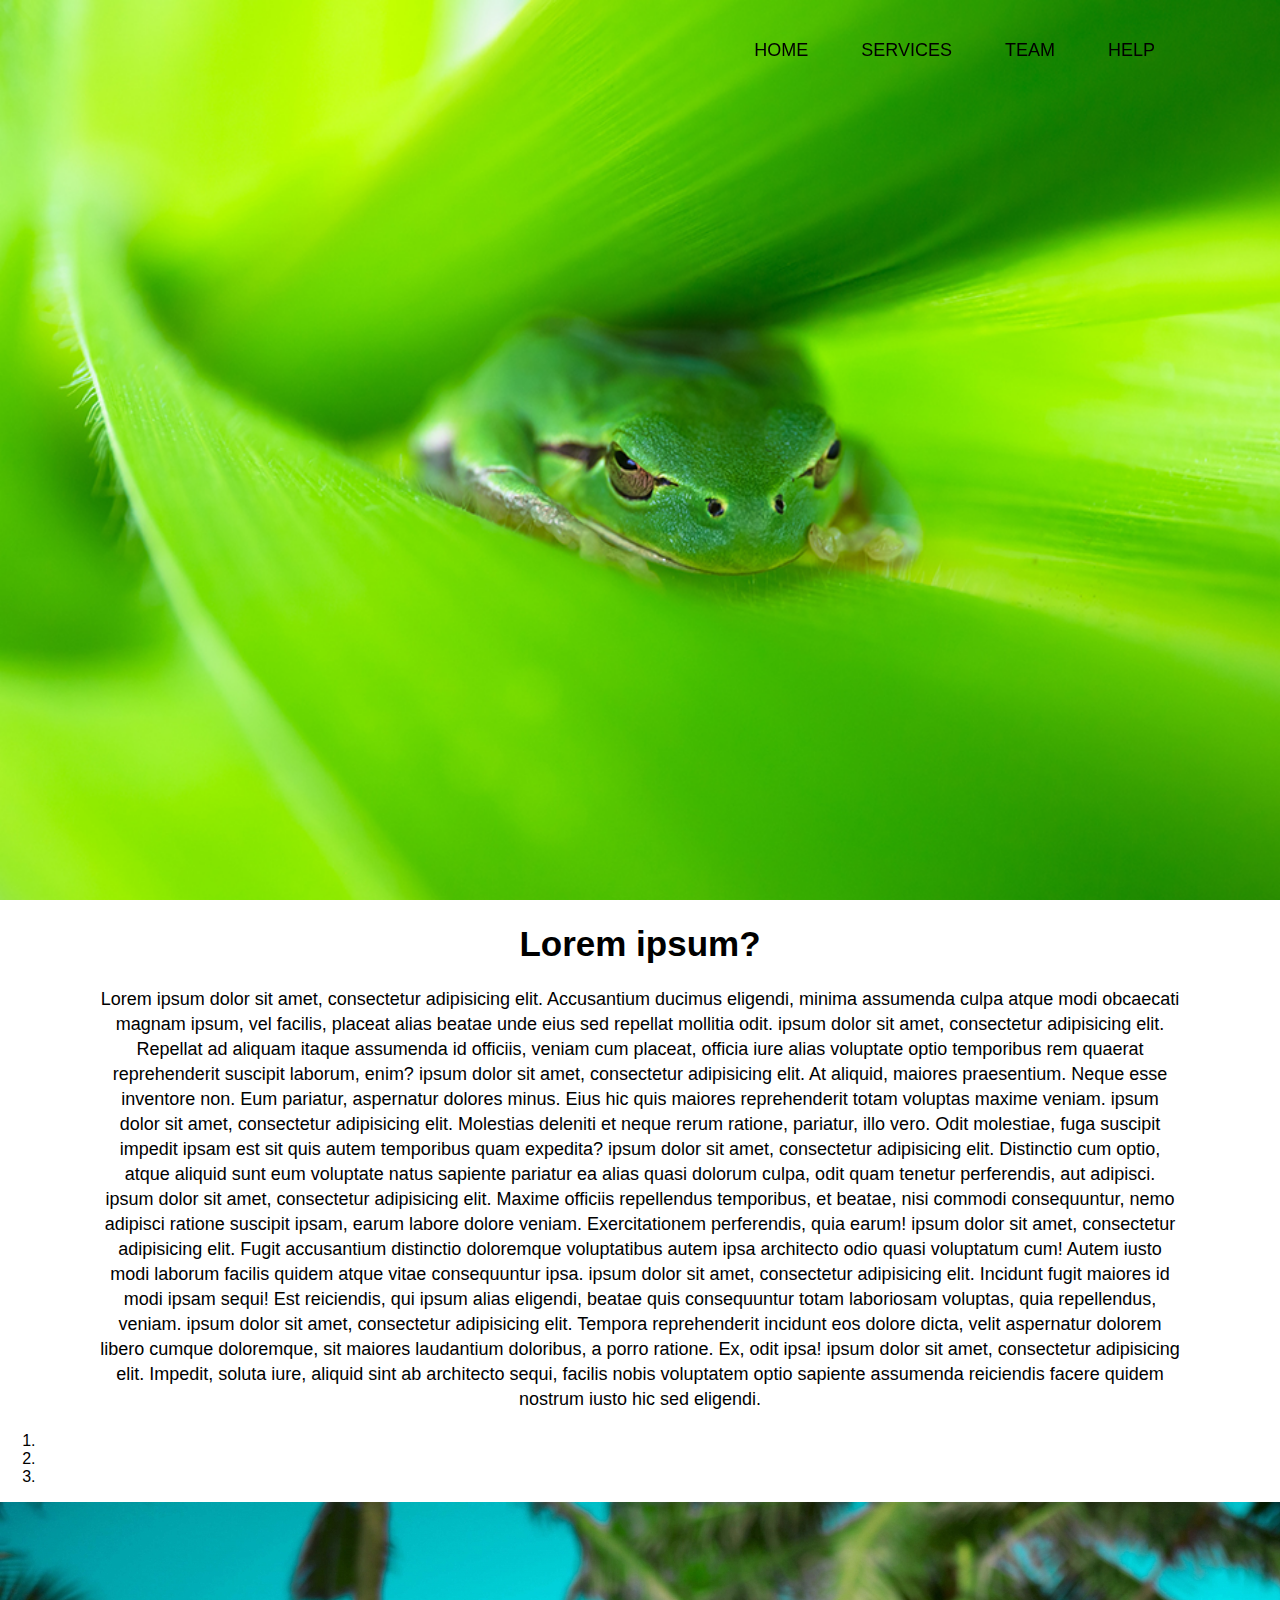
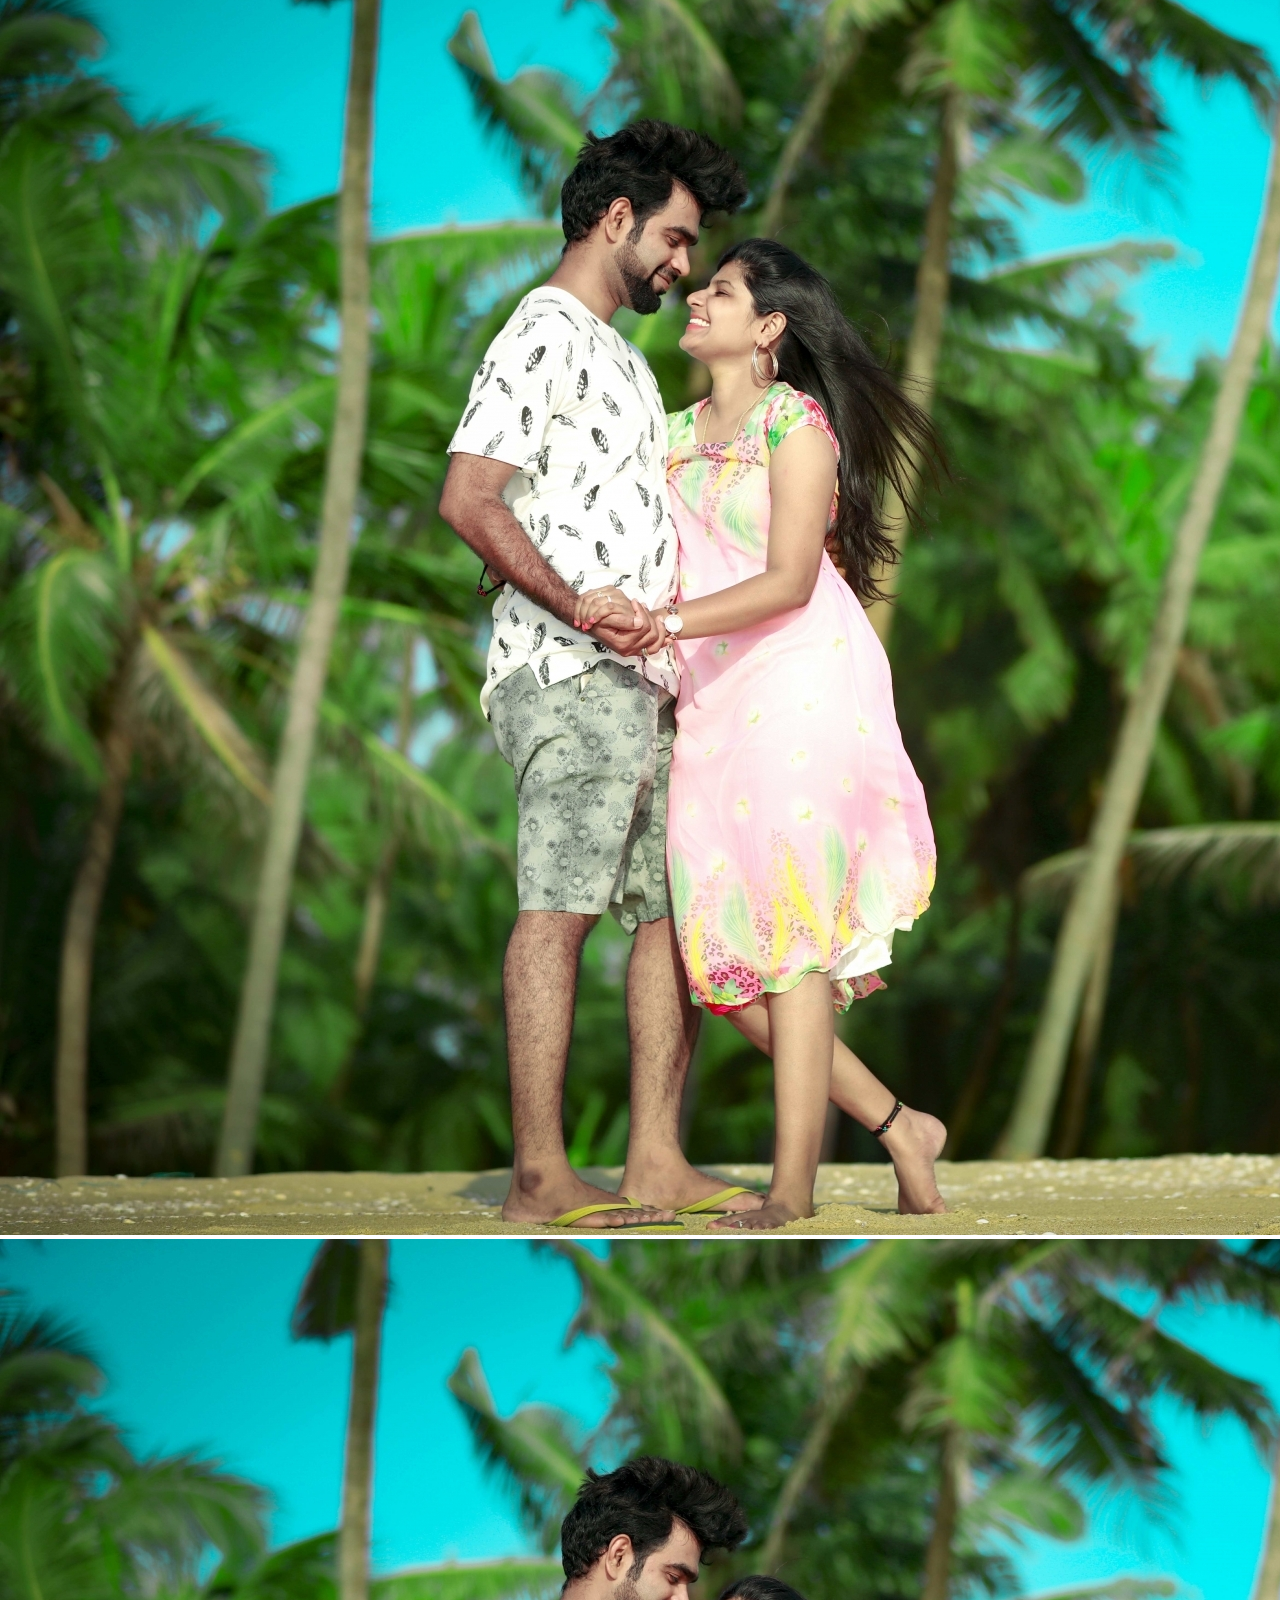
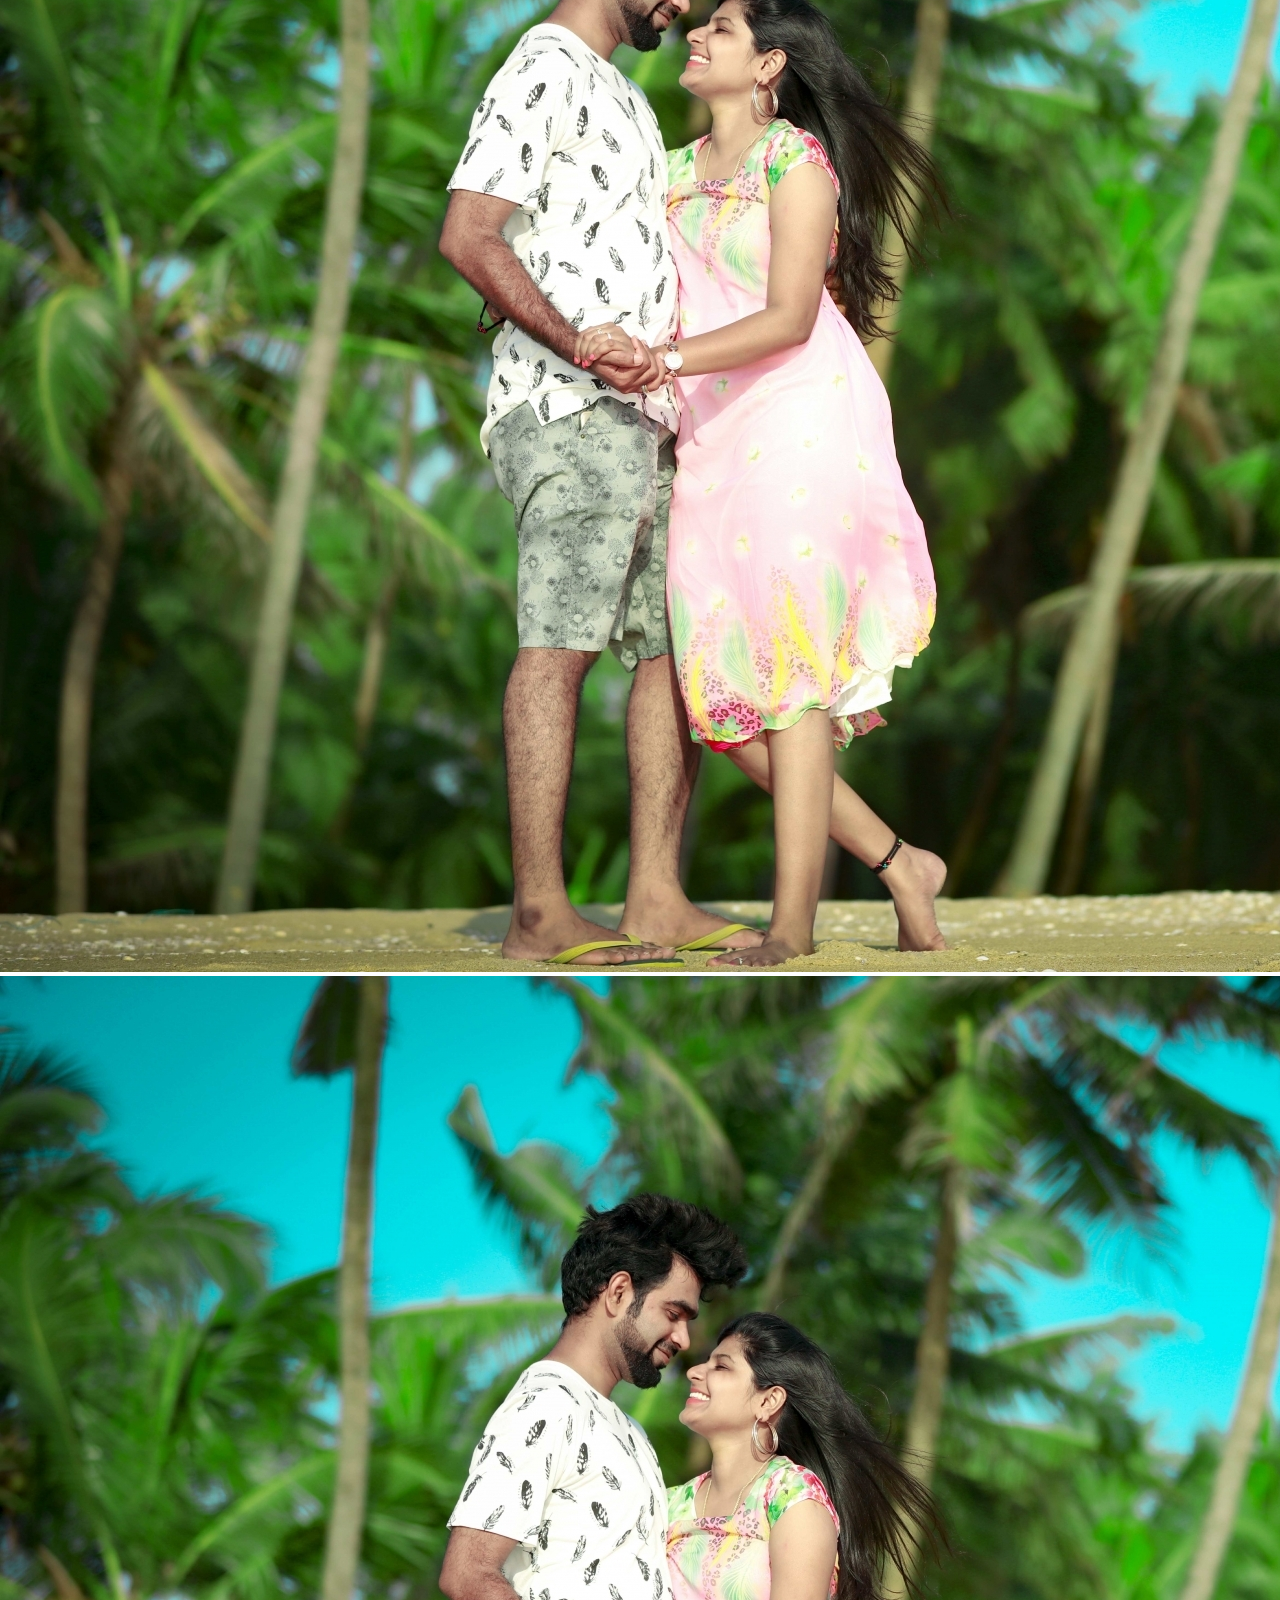
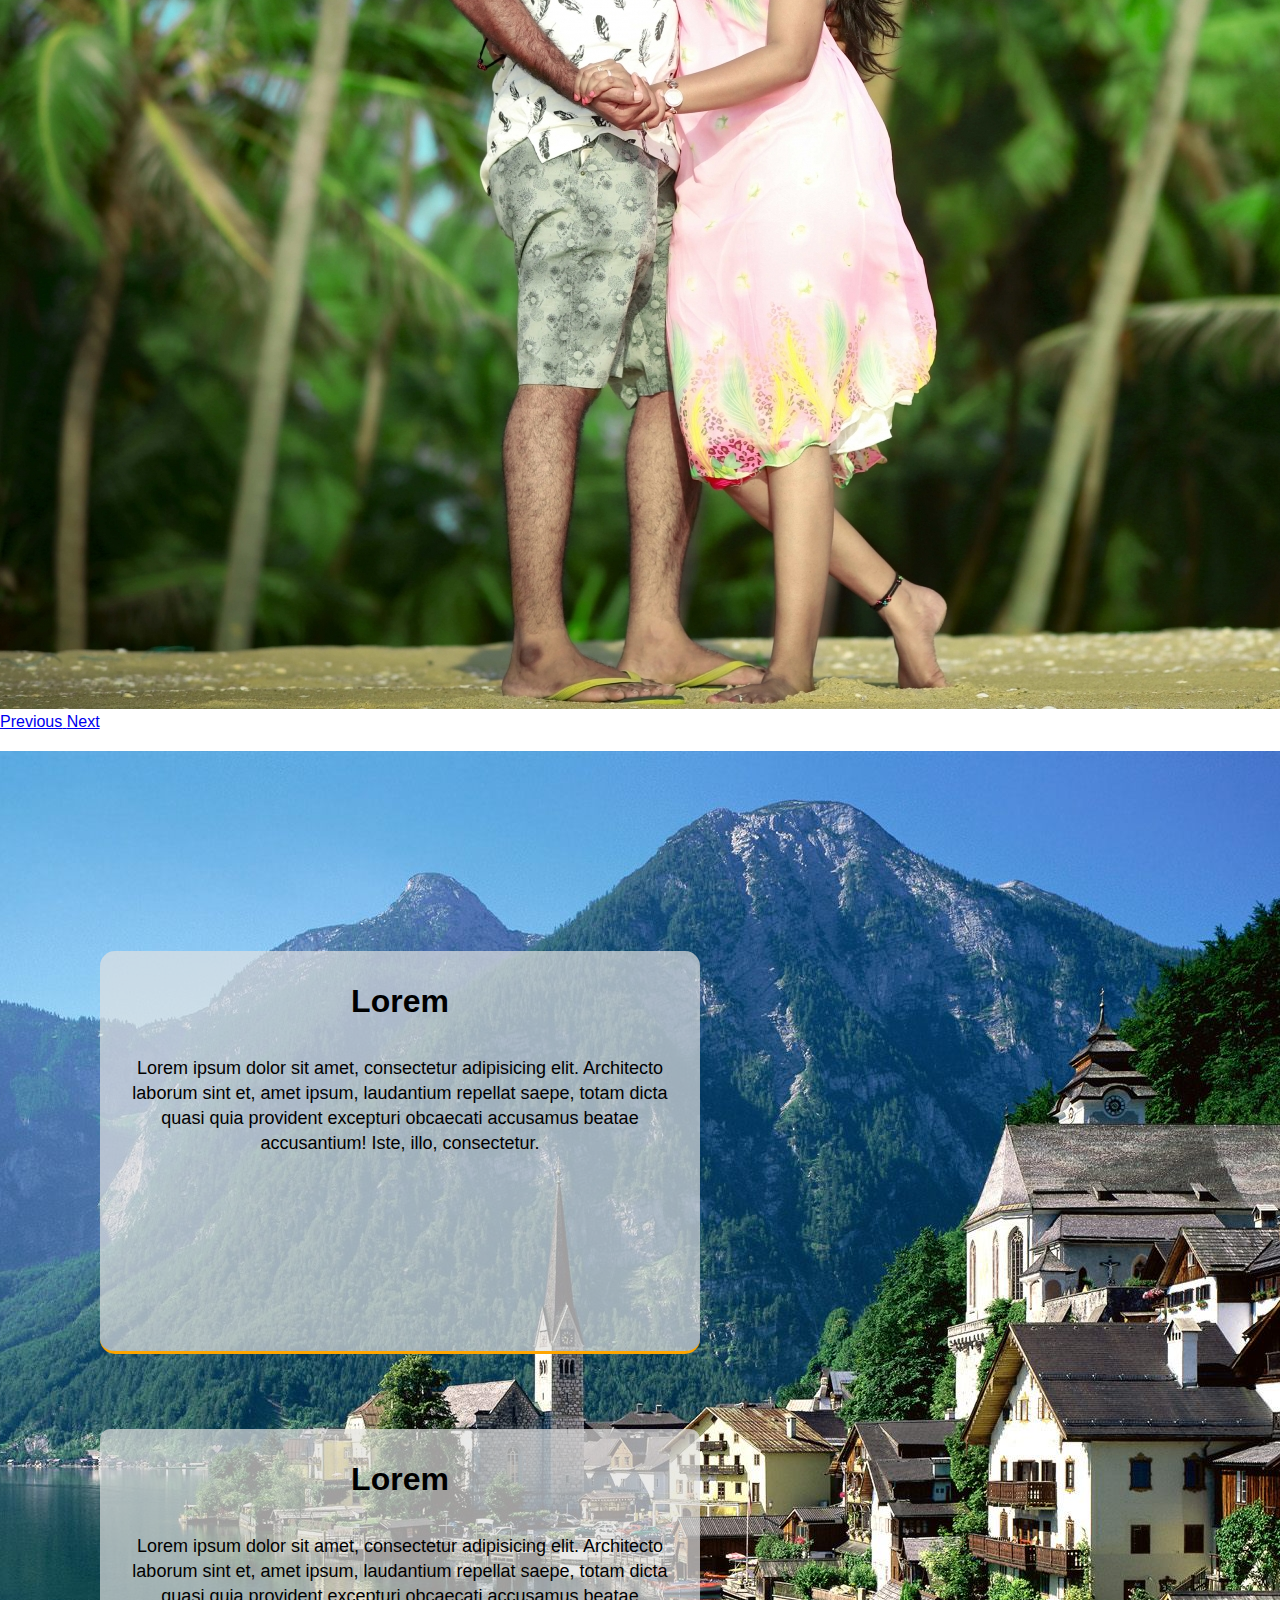
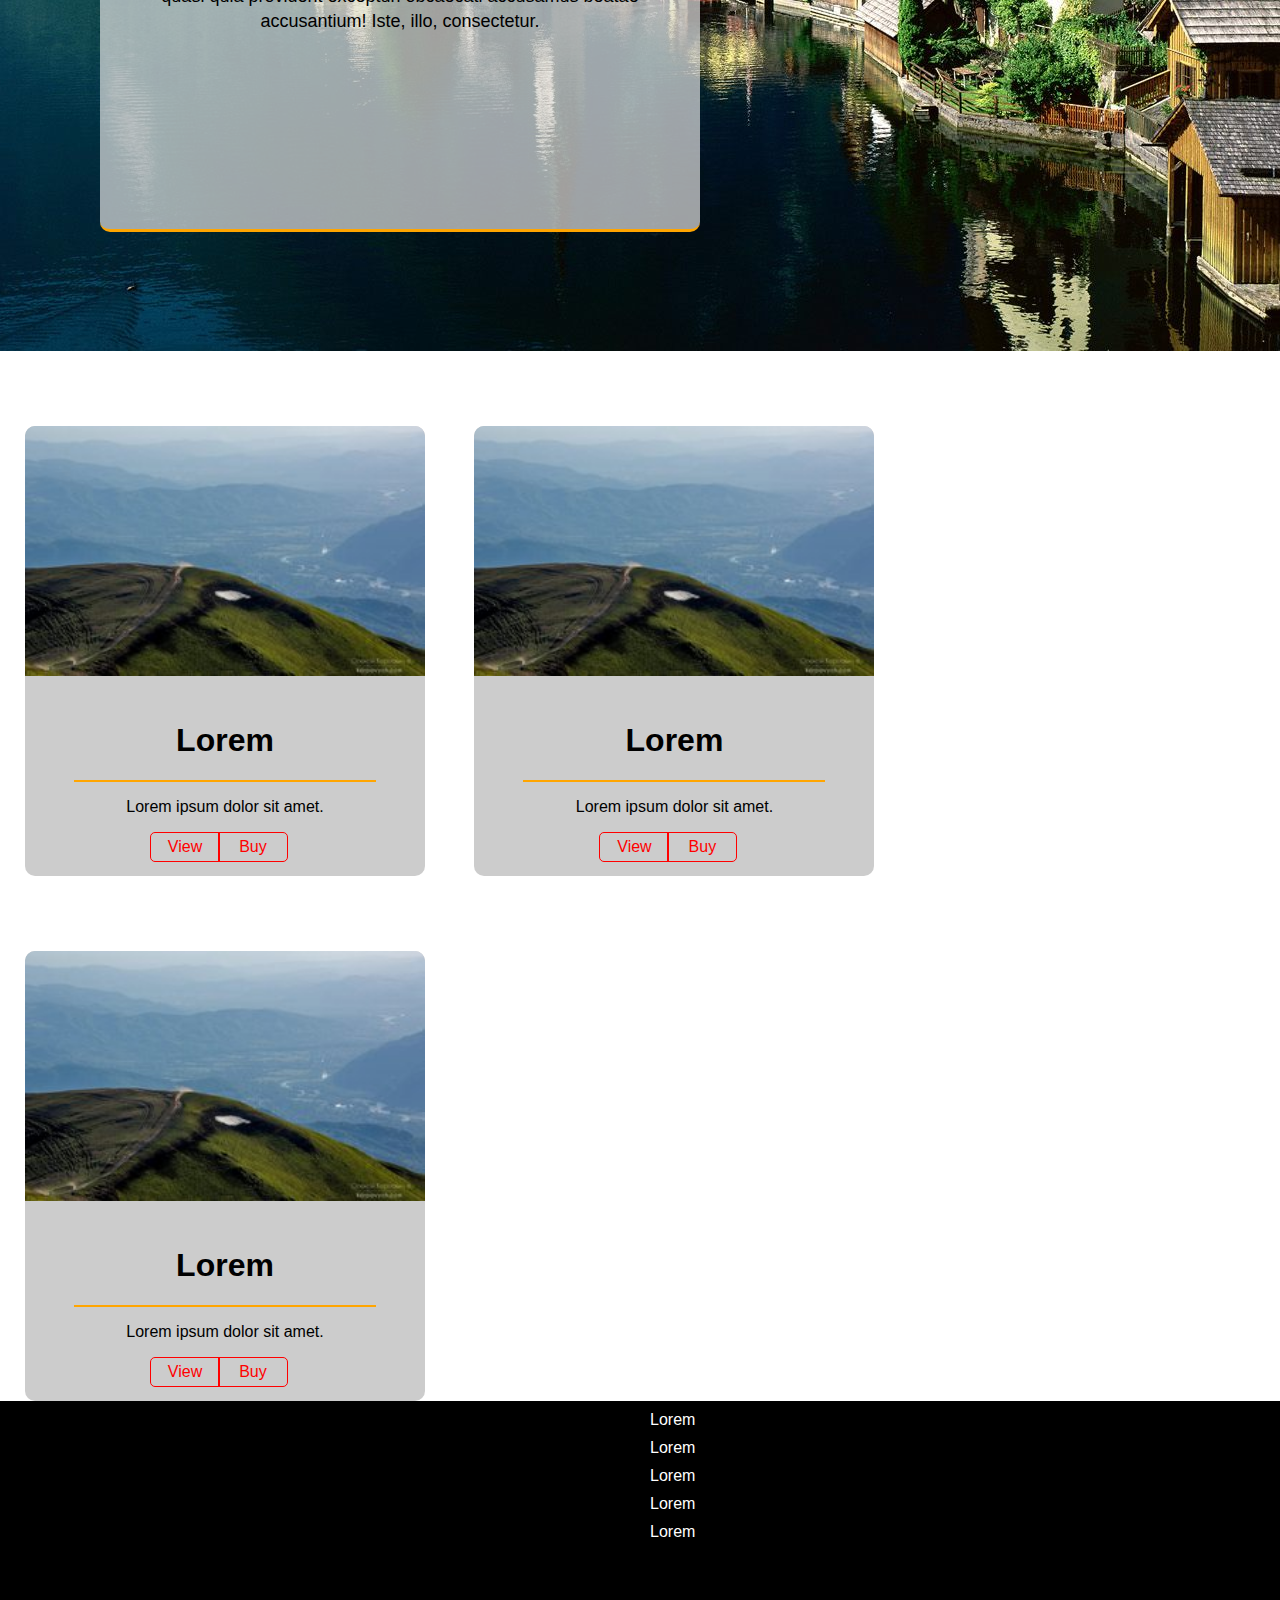
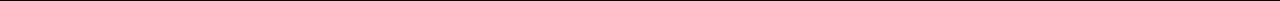
<file: index.html>
<!DOCTYPE html>
<html lang="en">
<head>
	<meta charset="UTF-8">
	<title>Document</title>
	<!-- Bootstrap CSS -->
  <link rel="stylesheet" href="https://stackpath.bootstrapcdn.com/bootstrap/4.1.1/css/bootstrap.min.css" integrity="sha384-WskhaSGFgHYWDcbwN70/dfYBj47jz9qbsMId/iRN3ewGhXQFZCSftd1LZCfmhktB" crossorigin="anonymous">
	<link rel="stylesheet" href="css/style.css">
</head>
<body>
	<nav>
		<ul>
			<li><a href="https://www.google.com/" target="_blank" class="active">Home</a></li>
			<li><a href="https://www.google.com/" target="_blank">Services</a></li>
			<li><a href="https://www.google.com/" target="_blank">Team</a></li>
			<li><a href="https://www.google.com/" target="_blank">Help</a></li>
		</ul>
	</nav>
	<div class="img">
		<img src="img/2e0a23c90ce9f2baf6b3a1b09148866d.jpg" alt="">
	</div>
	<section>
		<h1 class="h1">Lorem ipsum?</h1>
		<p class="text">Lorem ipsum dolor sit amet, consectetur adipisicing elit. Accusantium ducimus eligendi, minima assumenda culpa atque modi obcaecati magnam ipsum, vel facilis, placeat alias beatae unde eius sed repellat mollitia odit. ipsum dolor sit amet, consectetur adipisicing elit. Repellat ad aliquam itaque assumenda id officiis, veniam cum placeat, officia iure alias voluptate optio temporibus rem quaerat reprehenderit suscipit laborum, enim? ipsum dolor sit amet, consectetur adipisicing elit. At aliquid, maiores praesentium. Neque esse inventore non. Eum pariatur, aspernatur dolores minus. Eius hic quis maiores reprehenderit totam voluptas maxime veniam. ipsum dolor sit amet, consectetur adipisicing elit. Molestias deleniti et neque rerum ratione, pariatur, illo vero. Odit molestiae, fuga suscipit impedit ipsam est sit quis autem temporibus quam expedita? ipsum dolor sit amet, consectetur adipisicing elit. Distinctio cum optio, atque aliquid sunt eum voluptate natus sapiente pariatur ea alias quasi dolorum culpa, odit quam tenetur perferendis, aut adipisci. ipsum dolor sit amet, consectetur adipisicing elit. Maxime officiis repellendus temporibus, et beatae, nisi commodi consequuntur, nemo adipisci ratione suscipit ipsam, earum labore dolore veniam. Exercitationem perferendis, quia earum! ipsum dolor sit amet, consectetur adipisicing elit. Fugit accusantium distinctio doloremque voluptatibus autem ipsa architecto odio quasi voluptatum cum! Autem iusto modi laborum facilis quidem atque vitae consequuntur ipsa. ipsum dolor sit amet, consectetur adipisicing elit. Incidunt fugit maiores id modi ipsam sequi! Est reiciendis, qui ipsum alias eligendi, beatae quis consequuntur totam laboriosam voluptas, quia repellendus, veniam. ipsum dolor sit amet, consectetur adipisicing elit. Tempora reprehenderit incidunt eos dolore dicta, velit aspernatur dolorem libero cumque doloremque, sit maiores laudantium doloribus, a porro ratione. Ex, odit ipsa! ipsum dolor sit amet, consectetur adipisicing elit. Impedit, soluta iure, aliquid sint ab architecto sequi, facilis nobis voluptatem optio sapiente assumenda reiciendis facere quidem nostrum iusto hic sed eligendi.</p>
	</section>
	<div id="carouselExampleIndicators" class="carousel slide" data-ride="carousel">
  <ol class="carousel-indicators">
    <li data-target="#carouselExampleIndicators" data-slide-to="0" class="active"></li>
    <li data-target="#carouselExampleIndicators" data-slide-to="1"></li>
    <li data-target="#carouselExampleIndicators" data-slide-to="2"></li>
  </ol>
  <div class="carousel-inner">
    <div class="carousel-item active">
      <img class="d-block w-100" src="img/palma.jpg">
    </div>
    <div class="carousel-item">
      <img class="d-block w-100" src="img/palma.jpg">
    </div>
    <div class="carousel-item">
      <img class="d-block w-100" src="img/palma.jpg">
    </div>
  </div>
  <a class="carousel-control-prev" href="#carouselExampleIndicators" role="button" data-slide="prev">
    <span class="carousel-control-prev-icon" aria-hidden="true"></span>
    <span class="sr-only">Previous</span>
  </a>
  <a class="carousel-control-next" href="#carouselExampleIndicators" role="button" data-slide="next">
    <span class="carousel-control-next-icon" aria-hidden="true"></span>
    <span class="sr-only">Next</span>
  </a>
</div>
	<div class="backg">
		<div class="block">
			<h1 class="text2">Lorem</h1>
			<p class="text1">Lorem ipsum dolor sit amet, consectetur adipisicing elit. Architecto laborum sint et, amet ipsum, laudantium repellat saepe, totam dicta quasi quia provident excepturi obcaecati accusamus beatae accusantium! Iste, illo, consectetur.</p>
		</div>
		<div class="block1">
			<h1 class="text2">Lorem</h1>
			<p class="text1">Lorem ipsum dolor sit amet, consectetur adipisicing elit. Architecto laborum sint et, amet ipsum, laudantium repellat saepe, totam dicta quasi quia provident excepturi obcaecati accusamus beatae accusantium! Iste, illo, consectetur.</p>
		</div>
	</div>

	<div class="bl">
		<div class="png">
			<img src="img/gora.jpg">
		</div>
		<div class="slovo">
			<h1>Lorem</h1>
			<hr width="300" color="orange">
			<p>Lorem ipsum dolor sit amet.</p>
		</div>
		<a href="more.html"><button class="view">View</button></a>
		<a href="#"><button class="buy">Buy</button></a>
	</div>
	<div class="bl">
		<div class="png">
			<img src="img/gora.jpg">
		</div>
		<div class="slovo">
			<h1>Lorem</h1>
			<hr width="300" color="orange">
			<p>Lorem ipsum dolor sit amet.</p>
		</div>
		<a href="more.html"><button class="view">View</button></a>
		<a href=""><button class="buy">Buy</button></a>
	</div>
	<div class="bl">
		<div class="png">
			<img src="img/gora.jpg">
		</div>
		<div class="slovo">
			<h1>Lorem</h1>
			<hr width="300" color="orange">
			<p>Lorem ipsum dolor sit amet.</p>
		</div>
		<a href="more.html"><button class="view">View</button></a>
		<a href="#"><button class="buy">Buy</button></a>
	</div>

	<footer>
		<ul>
			<li><a href="">Lorem</a></li>
			<li><a href="">Lorem</a></li>
			<li><a href="">Lorem</a></li>
			<li><a href="">Lorem</a></li>
			<li><a href="">Lorem</a></li>
		</ul>
	</footer>

<!-- Optional JavaScript -->
<!-- jQuery first, then Popper.js, then Bootstrap JS -->
<script src="https://code.jquery.com/jquery-3.3.1.slim.min.js" integrity="sha384-q8i/X+965DzO0rT7abK41JStQIAqVgRVzpbzo5smXKp4YfRvH+8abtTE1Pi6jizo" crossorigin="anonymous"></script>
<script src="https://cdnjs.cloudflare.com/ajax/libs/popper.js/1.14.3/umd/popper.min.js" integrity="sha384-ZMP7rVo3mIykV+2+9J3UJ46jBk0WLaUAdn689aCwoqbBJiSnjAK/l8WvCWPIPm49" crossorigin="anonymous"></script>
<script src="https://stackpath.bootstrapcdn.com/bootstrap/4.1.1/js/bootstrap.min.js" integrity="sha384-smHYKdLADwkXOn1EmN1qk/HfnUcbVRZyYmZ4qpPea6sjB/pTJ0euyQp0Mk8ck+5T" crossorigin="anonymous"></script>
<script src="https://code.jquery.com/jquery-3.3.1.js"></script>
<script type="text/javascript">
	$(window).on('scroll', function() {
		if($(window).scrollTop()) {
			$('nav').addClass('black');
		}
		else {
			$('nav').removeClass('black');
		}
	})
</script>
</body>
</html>
</file>
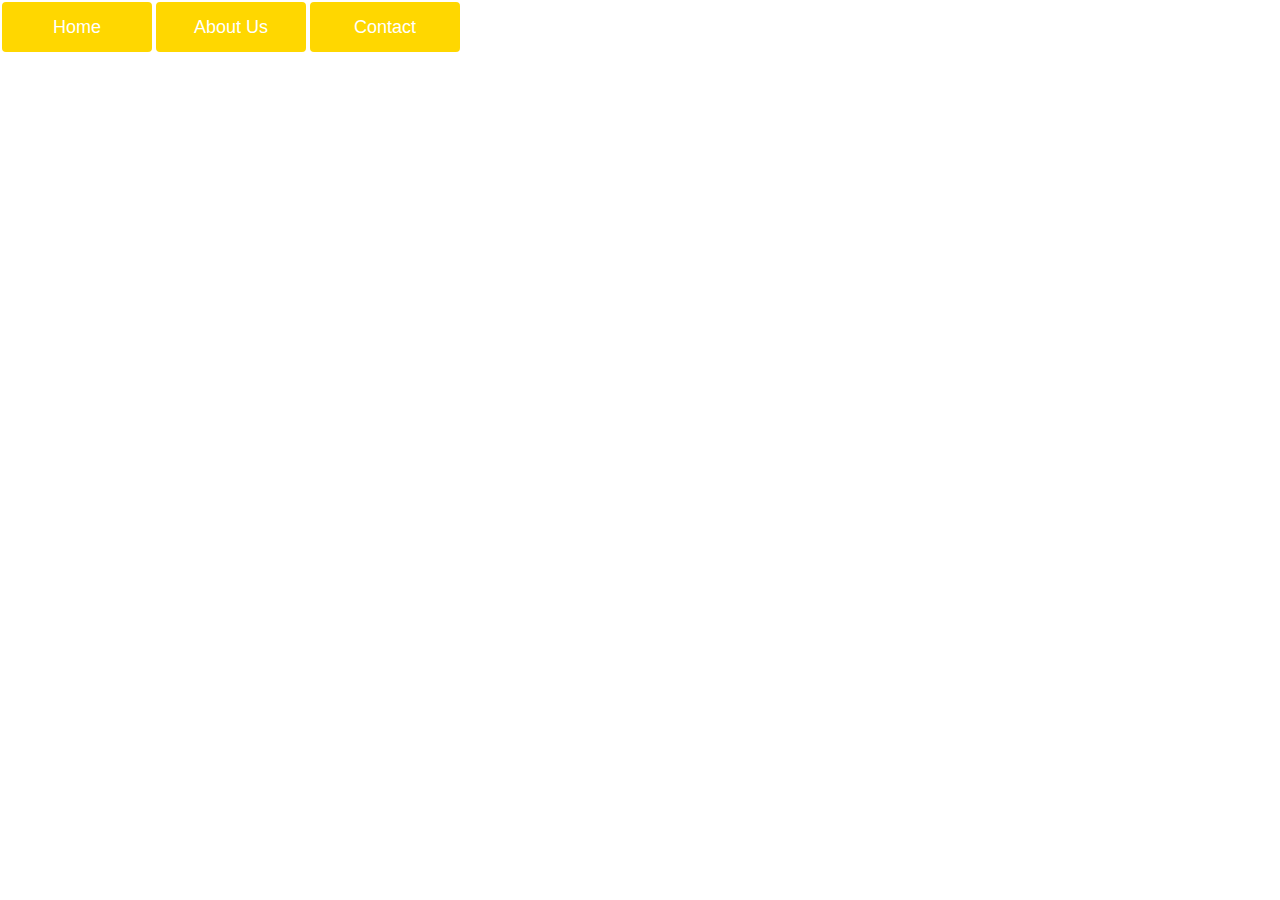
<file: site/index (2).html>
<!DOCTYPE html>
<html lang="en">
<head>
	<meta charset="UTF-8">
	<title>Document</title>
	<link rel="stylesheet" href="style (2).css">
</head>
<body>
	<div class="container">
		<ul>
			<li>Home</li>
			<li>About Us
				<ul>
					<li>Vietal</li>
					<li>Maxym</li>
					<li>Vova
						<ul>
							<li>Gorda</li>
							<li><a href="https://www.google.com" target="_blank">Mod'</a></li>
						</ul>
					</li>
				</ul>
			</li>
			<li>Contact</li>
		</ul>
	</div>
</html>
</file>
<file: css/style.css>
body,html {
	margin: 0;
	padding: 0;
	font-family: Verdana, sans-serif;
}

nav {
	width: 100%;
	height: 100px;
	position: fixed;
	padding: 10px 100px;
	box-sizing: border-box;
	transition: all .4s ease-in-out;
}

nav ul {
	float: right;
	margin: 0;
	padding: 0;
	display: flex;
}

nav ul li {
	list-style: none;
	margin-left: 3px;
}

nav ul li a {
	text-transform: uppercase;
	font-size: 18px;
	padding: 5px 25px;
	line-height: 80px;
	color: black;
	cursor: pointer;
	text-decoration: none;
}

nav.black {
	position: fixed;
	background-color: rgba(0, 0, 0,.8);
	width: 100%;
	height: 80px;
	line-height: 60px;
	transition: all .4s ease-in-out;
	box-shadow: 0px 5px 5px 0px;
}

nav.black li a {
	text-decoration: none;
	color: white;
	line-height: 60px;
}

nav.black li a:hover {
	border: none;
	border-bottom: 3px solid orange;
	color: white;
}

nav li a:hover {
	border: none;
	border-bottom: 3px solid yellowgreen;
	text-decoration: none;
	color: #000;
}

.img img {
	width: 100%;
	height: 100vh;
}

.h1 {
	display: flex;
	justify-content: center;
	font-size: 35px;
	margin-top: 20px;
}

.text {
	padding: 0 100px 0 100px;
	line-height: 25px;
	text-align: center;
	font-size: 18px;
	margin-bottom: 20px;
}

.backg {
	width: 100%;
	height: 1200px;
	margin-top: 20px;
	background-image: url(../img/austria.jpg);
	background-size: cover;
	background-repeat: no-repeat;
	background-position: center;
}

.block {
	width: 600px;
	height: 400px;
	display: inline-block;
	margin: 200px 0 0 100px;
	background-color: rgba(225, 225, 225,.7);
	border-radius: 10px;
	border: none;
	border-bottom: 3px solid orange;
	border-radius: 15px;
	z-index: 1;
}

.block1 {
	width: 600px;
	height: 400px;
	display: inline-block;
	margin: 75px 0 0 100px;
	background-color: rgba(225, 225, 225,.7);
	border-radius: 10px;
	border: none;
	border-bottom: 3px solid orange;
	z-index: 1;
}

.text1 {
	line-height: 25px;
	text-align: center;
	font-size: 18px;
	padding: 10px 10px 5px 10px;
	z-index: 2;
}

.text2 {
	text-align: center;
	padding: 10px 10px 5px 10px;
	z-index: 2;
}

.foto {
	margin-left: 75px;
}

.foto img {
	width: 350px;
	height: 200px;
}

.bl {
	width: 400px;
	height: 450px;
	margin: 75px 20px 0px 25px;
	display: inline-block;
	background-color: #cccccc;
	border-radius: 10px;
}

.png img {
	width: 100%;
	height: 250px;
	border-radius: 10px 10px 0 0;
}

.slovo h1 {
	text-align: center;
	padding: 20px 0 0 0;
}

.slovo p {
	text-align: center;
}

.view {
	width: 70px;
	height: 30px;
	background: transparent;
	border: 1px solid red;
	font-family: Verdana, sans-serif;
	font-size: 16px;
	color: red;
	border-radius: 5px 0 0 5px;
	margin-left: 125px;
}

.buy {
	width: 70px;
	height: 30px;
	background: transparent;
	border: 1px solid red;
	font-family: Verdana, sans-serif;
	font-size: 16px;
	color: red;
	border-radius: 0 5px 5px 0;
	margin-left: -6.5px;
}

.view:hover,.buy:hover {
	background-color: red;
	color: #fff;
	transition: all .2s;
}

.description {
	width: 100%;
	height: 100%;
	background-color: #cccccc;
	display: inline-block;
}

.description div {
	width: 1000px;
	height: 800px;
	background-color: white;
	text-align: justify;
	font-size: 18px;
	padding: 50px 75px 0 75px;
	margin-left: 175px;
	margin-top: 100px;
}

footer {
	width: 100%;
	height: 200px;
	background-color: black;
}

footer ul {
	padding: 0;
	margin: 0;
}

footer ul li {
	list-style: none;
	padding: 10px 0px 0px 0px;
	margin-left: 650px;
}

footer ul li a {
	text-decoration: none;
	color: #fff;
}

footer ul li a:hover {
	color: #fff;
	text-decoration: underline;
}
</file>
<file: site/style (2).css>
body,html {
	margin: 0;
	padding: 0;
}

body {
	font-family: Verdana, sans-serif;
}

* {
	margin: 0;
	padding: 0;
}

.container ul {
	list-style: none;
}

.container ul li {
	background-color: gold;
	width: 150px;
	height: 50px;
	line-height: 50px;
	color: #fff;
	float: left;
	text-align: center;
	border: 2px solid white;
	font-size: 18px;
	cursor: pointer;
	position: relative;
	border-radius: 6px;
}

.container ul li:hover {
	background-color: #e6c300;
}

.container ul ul {
	display: none;
}

.container ul li:hover > ul {
	display: block;
}

.container ul ul ul {
	margin-left: 150px;
	position: absolute;
	top: 0px;
}

.container ul ul ul a {
	text-decoration: none;
	color: #fff;
}
</file>
